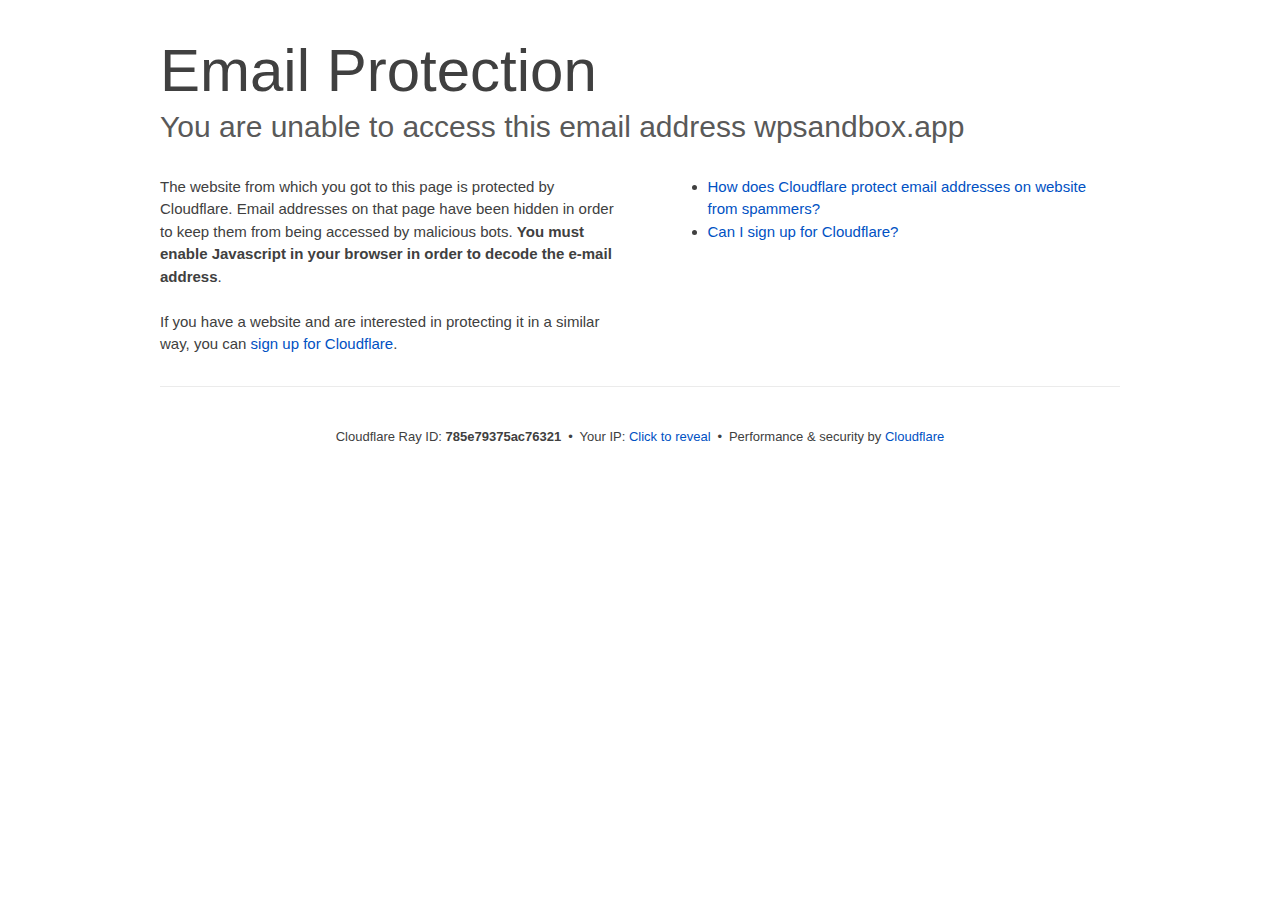
<file: cdn-cgi/l/email-protection/index.html>
<!DOCTYPE html>
<!--[if lt IE 7]> <html class="no-js ie6 oldie" lang="en-US"> <![endif]--><!--[if IE 7]>    <html class="no-js ie7 oldie" lang="en-US"> <![endif]--><!--[if IE 8]>    <html class="no-js ie8 oldie" lang="en-US"> <![endif]--><!--[if gt IE 8]><!--><html class="no-js" lang="en-US"> <!--<![endif]-->
<head>
<title>Email Protection | Cloudflare</title>
<meta charset="UTF-8">
<meta http-equiv="Content-Type" content="text/html; charset=UTF-8">
<meta http-equiv="X-UA-Compatible" content="IE=Edge">
<meta name="robots" content="noindex, nofollow">
<meta name="viewport" content="width=device-width,initial-scale=1">
<link rel="stylesheet" id="cf_styles-css" href="/cdn-cgi/styles/cf.errors.css">
<!--[if lt IE 9]><link rel="stylesheet" id='cf_styles-ie-css' href="/cdn-cgi/styles/cf.errors.ie.css" /><![endif]-->
<style>body{margin:0;padding:0}</style>


<!--[if gte IE 10]><!-->
<script>if (!navigator.cookieEnabled) {
    window.addEventListener('DOMContentLoaded', function () {
      var cookieEl = document.getElementById('cookie-alert');
      cookieEl.style.display = 'block';
    })
  }</script>
<!--<![endif]-->


</head>
<body>
  <div id="cf-wrapper">
    <div class="cf-alert cf-alert-error cf-cookie-error" id="cookie-alert" data-translate="enable_cookies">Please enable cookies.</div>
    <div id="cf-error-details" class="cf-error-details-wrapper">
      <div class="cf-wrapper cf-header cf-error-overview">
        <h1 data-translate="block_headline">Email Protection</h1>
        <h2 class="cf-subheadline"><span data-translate="unable_to_access">You are unable to access this email address</span> wpsandbox.app</h2>
      </div><!-- /.header -->

      <div class="cf-section cf-wrapper">
        <div class="cf-columns two">
          <div class="cf-column">
            <p>The website from which you got to this page is protected by Cloudflare. Email addresses on that page have been hidden in order to keep them from being accessed by malicious bots. <strong>You must enable Javascript in your browser in order to decode the e-mail address</strong>.</p>
            <p>If you have a website and are interested in protecting it in a similar way, you can <a rel="noopener noreferrer" href="https://www.cloudflare.com/sign-up?utm_source=email_protection">sign up for Cloudflare</a>.</p>
          </div>

          <div class="cf-column">
            <div class="grid_4">
              <div class="rail">
                  <div class="panel">
                      <ul class="nobullets">
                        <li><a rel="noopener noreferrer" class="modal-link-faq" href="https://support.cloudflare.com/hc/en-us/articles/200170016-What-is-Email-Address-Obfuscation-">How does Cloudflare protect email addresses on website from spammers?</a></li>
                        <li><a rel="noopener noreferrer" class="modal-link-faq" href="https://support.cloudflare.com/hc/en-us/categories/200275218-Getting-Started">Can I sign up for Cloudflare?</a></li>
                    </ul>
                </div>
              </div>
            </div>
          </div>
        </div>
      </div><!-- /.section -->

      <div class="cf-error-footer cf-wrapper w-240 lg:w-full py-10 sm:py-4 sm:px-8 mx-auto text-center sm:text-left border-solid border-0 border-t border-gray-300">
  <p class="text-13">
    <span class="cf-footer-item sm:block sm:mb-1">Cloudflare Ray ID: <strong class="font-semibold">785e79375ac76321</strong></span>
    <span class="cf-footer-separator sm:hidden">&bull;</span>
    <span id="cf-footer-item-ip" class="cf-footer-item hidden sm:block sm:mb-1">
      Your IP:
      <button type="button" id="cf-footer-ip-reveal" class="cf-footer-ip-reveal-btn">Click to reveal</button>
      <span class="hidden" id="cf-footer-ip">104.207.228.98</span>
      <span class="cf-footer-separator sm:hidden">&bull;</span>
    </span>
    <span class="cf-footer-item sm:block sm:mb-1"><span>Performance &amp; security by</span> <a rel="noopener noreferrer" href="https://www.cloudflare.com/5xx-error-landing" id="brand_link" target="_blank">Cloudflare</a></span>
    
  </p>
  <script>(function(){function d(){var b=a.getElementById("cf-footer-item-ip"),c=a.getElementById("cf-footer-ip-reveal");b&&"classList"in b&&(b.classList.remove("hidden"),c.addEventListener("click",function(){c.classList.add("hidden");a.getElementById("cf-footer-ip").classList.remove("hidden")}))}var a=document;document.addEventListener&&a.addEventListener("DOMContentLoaded",d)})();</script>
</div><!-- /.error-footer -->


    </div><!-- /#cf-error-details -->
  </div><!-- /#cf-wrapper -->

  <script>window._cf_translation = {};</script>

</body>
</html>
</file>
<file: cdn-cgi/styles/cf.errors.css>
#cf-wrapper a,#cf-wrapper abbr,#cf-wrapper article,#cf-wrapper aside,#cf-wrapper b,#cf-wrapper big,#cf-wrapper blockquote,#cf-wrapper body,#cf-wrapper canvas,#cf-wrapper caption,#cf-wrapper center,#cf-wrapper cite,#cf-wrapper code,#cf-wrapper dd,#cf-wrapper del,#cf-wrapper details,#cf-wrapper dfn,#cf-wrapper div,#cf-wrapper dl,#cf-wrapper dt,#cf-wrapper em,#cf-wrapper embed,#cf-wrapper fieldset,#cf-wrapper figcaption,#cf-wrapper figure,#cf-wrapper footer,#cf-wrapper form,#cf-wrapper h1,#cf-wrapper h2,#cf-wrapper h3,#cf-wrapper h4,#cf-wrapper h5,#cf-wrapper h6,#cf-wrapper header,#cf-wrapper hgroup,#cf-wrapper html,#cf-wrapper i,#cf-wrapper iframe,#cf-wrapper img,#cf-wrapper label,#cf-wrapper legend,#cf-wrapper li,#cf-wrapper mark,#cf-wrapper menu,#cf-wrapper nav,#cf-wrapper object,#cf-wrapper ol,#cf-wrapper output,#cf-wrapper p,#cf-wrapper pre,#cf-wrapper s,#cf-wrapper samp,#cf-wrapper section,#cf-wrapper small,#cf-wrapper span,#cf-wrapper strike,#cf-wrapper strong,#cf-wrapper sub,#cf-wrapper summary,#cf-wrapper sup,#cf-wrapper table,#cf-wrapper tbody,#cf-wrapper td,#cf-wrapper tfoot,#cf-wrapper th,#cf-wrapper thead,#cf-wrapper tr,#cf-wrapper tt,#cf-wrapper u,#cf-wrapper ul{margin:0;padding:0;border:0;font:inherit;font-size:100%;text-decoration:none;vertical-align:baseline}#cf-wrapper a img{border:none}#cf-wrapper article,#cf-wrapper aside,#cf-wrapper details,#cf-wrapper figcaption,#cf-wrapper figure,#cf-wrapper footer,#cf-wrapper header,#cf-wrapper hgroup,#cf-wrapper menu,#cf-wrapper nav,#cf-wrapper section,#cf-wrapper summary{display:block}#cf-wrapper .cf-columns:after,#cf-wrapper .cf-columns:before,#cf-wrapper .cf-section:after,#cf-wrapper .cf-section:before,#cf-wrapper .cf-wrapper:after,#cf-wrapper .cf-wrapper:before,#cf-wrapper .clearfix:after,#cf-wrapper .clearfix:before,#cf-wrapper section:after,#cf-wrapper section:before{content:" ";display:table}#cf-wrapper .cf-columns:after,#cf-wrapper .cf-section:after,#cf-wrapper .cf-wrapper:after,#cf-wrapper .clearfix:after,#cf-wrapper section:after{clear:both}#cf-wrapper{display:block;margin:0;padding:0;position:relative;text-align:left;width:100%;z-index:999999999;color:#404040!important;font-family:-apple-system,BlinkMacSystemFont,Segoe UI,Roboto,Oxygen,Ubuntu,Helvetica Neue,Arial,sans-serif!important;font-size:15px!important;line-height:1.5!important;text-decoration:none!important;letter-spacing:normal;-webkit-tap-highlight-color:rgba(246,139,31,.3);-webkit-font-smoothing:antialiased}#cf-wrapper .cf-section,#cf-wrapper section{background:0 0;display:block;margin-bottom:2em;margin-top:2em}#cf-wrapper .cf-wrapper{margin-left:auto;margin-right:auto;width:90%}#cf-wrapper .cf-columns{display:block;list-style:none;padding:0;width:100%}#cf-wrapper .cf-columns img,#cf-wrapper .cf-columns input,#cf-wrapper .cf-columns object,#cf-wrapper .cf-columns select,#cf-wrapper .cf-columns textarea{max-width:100%}#cf-wrapper .cf-columns>.cf-column{float:left;padding-bottom:45px;width:100%;box-sizing:border-box}@media screen and (min-width:49.2em){#cf-wrapper .cf-columns.cols-2>.cf-column:nth-child(n+3),#cf-wrapper .cf-columns.cols-3>.cf-column:nth-child(n+4),#cf-wrapper .cf-columns.cols-4>.cf-column:nth-child(n+3),#cf-wrapper .cf-columns.four>.cf-column:nth-child(n+3),#cf-wrapper .cf-columns.three>.cf-column:nth-child(n+4),#cf-wrapper .cf-columns.two>.cf-column:nth-child(n+3){padding-top:67.5px}#cf-wrapper .cf-columns>.cf-column{padding-bottom:0}#cf-wrapper .cf-columns.cols-2>.cf-column,#cf-wrapper .cf-columns.cols-4>.cf-column,#cf-wrapper .cf-columns.four>.cf-column,#cf-wrapper .cf-columns.two>.cf-column{padding-left:0;padding-right:22.5px;width:50%}#cf-wrapper .cf-columns.cols-2>.cf-column:nth-child(2n),#cf-wrapper .cf-columns.cols-4>.cf-column:nth-child(2n),#cf-wrapper .cf-columns.four>.cf-column:nth-child(2n),#cf-wrapper .cf-columns.two>.cf-column:nth-child(2n){padding-left:22.5px;padding-right:0}#cf-wrapper .cf-columns.cols-2>.cf-column:nth-child(odd),#cf-wrapper .cf-columns.cols-4>.cf-column:nth-child(odd),#cf-wrapper .cf-columns.four>.cf-column:nth-child(odd),#cf-wrapper .cf-columns.two>.cf-column:nth-child(odd){clear:left}#cf-wrapper .cf-columns.cols-3>.cf-column,#cf-wrapper .cf-columns.three>.cf-column{padding-left:30px;width:33.3333333333333%}#cf-wrapper .cf-columns.cols-3>.cf-column:first-child,#cf-wrapper .cf-columns.cols-3>.cf-column:nth-child(3n+1),#cf-wrapper .cf-columns.three>.cf-column:first-child,#cf-wrapper .cf-columns.three>.cf-column:nth-child(3n+1){clear:left;padding-left:0;padding-right:30px}#cf-wrapper .cf-columns.cols-3>.cf-column:nth-child(3n+2),#cf-wrapper .cf-columns.three>.cf-column:nth-child(3n+2){padding-left:15px;padding-right:15px}#cf-wrapper .cf-columns.cols-3>.cf-column:nth-child(-n+3),#cf-wrapper .cf-columns.three>.cf-column:nth-child(-n+3){padding-top:0}}@media screen and (min-width:66em){#cf-wrapper .cf-columns>.cf-column{padding-bottom:0}#cf-wrapper .cf-columns.cols-4>.cf-column,#cf-wrapper .cf-columns.four>.cf-column{padding-left:33.75px;width:25%}#cf-wrapper .cf-columns.cols-4>.cf-column:nth-child(odd),#cf-wrapper .cf-columns.four>.cf-column:nth-child(odd){clear:none}#cf-wrapper .cf-columns.cols-4>.cf-column:first-child,#cf-wrapper .cf-columns.cols-4>.cf-column:nth-child(4n+1),#cf-wrapper .cf-columns.four>.cf-column:first-child,#cf-wrapper .cf-columns.four>.cf-column:nth-child(4n+1){clear:left;padding-left:0;padding-right:33.75px}#cf-wrapper .cf-columns.cols-4>.cf-column:nth-child(4n+2),#cf-wrapper .cf-columns.four>.cf-column:nth-child(4n+2){padding-left:11.25px;padding-right:22.5px}#cf-wrapper .cf-columns.cols-4>.cf-column:nth-child(4n+3),#cf-wrapper .cf-columns.four>.cf-column:nth-child(4n+3){padding-left:22.5px;padding-right:11.25px}#cf-wrapper .cf-columns.cols-4>.cf-column:nth-child(n+5),#cf-wrapper .cf-columns.four>.cf-column:nth-child(n+5){padding-top:67.5px}#cf-wrapper .cf-columns.cols-4>.cf-column:nth-child(-n+4),#cf-wrapper .cf-columns.four>.cf-column:nth-child(-n+4){padding-top:0}}#cf-wrapper a{background:0 0;border:0;color:#0051c3;outline:0;text-decoration:none;-webkit-transition:all .15s ease;transition:all .15s ease}#cf-wrapper a:hover{background:0 0;border:0;color:#f68b1f}#cf-wrapper a:focus{background:0 0;border:0;color:#62a1d8;outline:0}#cf-wrapper a:active{background:0 0;border:0;color:#c16508;outline:0}#cf-wrapper h1,#cf-wrapper h2,#cf-wrapper h3,#cf-wrapper h4,#cf-wrapper h5,#cf-wrapper h6,#cf-wrapper p{color:#404040;margin:0;padding:0}#cf-wrapper h1,#cf-wrapper h2,#cf-wrapper h3{font-weight:400}#cf-wrapper h4,#cf-wrapper h5,#cf-wrapper h6,#cf-wrapper strong{font-weight:600}#cf-wrapper h1{font-size:36px;line-height:1.2}#cf-wrapper h2{font-size:30px;line-height:1.3}#cf-wrapper h3{font-size:25px;line-height:1.3}#cf-wrapper h4{font-size:20px;line-height:1.3}#cf-wrapper h5{font-size:15px}#cf-wrapper h6{font-size:13px}#cf-wrapper ol,#cf-wrapper ul{list-style:none;margin-left:3em}#cf-wrapper ul{list-style-type:disc}#cf-wrapper ol{list-style-type:decimal}#cf-wrapper em{font-style:italic}#cf-wrapper .cf-subheadline{color:#595959;font-weight:300}#cf-wrapper .cf-text-error{color:#bd2426}#cf-wrapper .cf-text-success{color:#9bca3e}#cf-wrapper ol+h2,#cf-wrapper ol+h3,#cf-wrapper ol+h4,#cf-wrapper ol+h5,#cf-wrapper ol+h6,#cf-wrapper ol+p,#cf-wrapper p+dl,#cf-wrapper p+ol,#cf-wrapper p+p,#cf-wrapper p+table,#cf-wrapper p+ul,#cf-wrapper ul+h2,#cf-wrapper ul+h3,#cf-wrapper ul+h4,#cf-wrapper ul+h5,#cf-wrapper ul+h6,#cf-wrapper ul+p{margin-top:1.5em}#cf-wrapper h1+p,#cf-wrapper p+h1,#cf-wrapper p+h2,#cf-wrapper p+h3,#cf-wrapper p+h4,#cf-wrapper p+h5,#cf-wrapper p+h6{margin-top:1.25em}#cf-wrapper h1+h2,#cf-wrapper h1+h3,#cf-wrapper h2+h3,#cf-wrapper h3+h4,#cf-wrapper h4+h5{margin-top:.25em}#cf-wrapper h2+p{margin-top:1em}#cf-wrapper h1+h4,#cf-wrapper h1+h5,#cf-wrapper h1+h6,#cf-wrapper h2+h4,#cf-wrapper h2+h5,#cf-wrapper h2+h6,#cf-wrapper h3+h5,#cf-wrapper h3+h6,#cf-wrapper h3+p,#cf-wrapper h4+p,#cf-wrapper h5+ol,#cf-wrapper h5+p,#cf-wrapper h5+ul{margin-top:.5em}#cf-wrapper .cf-btn{background-color:transparent;border:1px solid #999;color:#404040;font-size:14px;font-weight:400;line-height:1.2;margin:0;padding:.6em 1.33333em .53333em;-webkit-user-select:none;-moz-user-select:none;-ms-user-select:none;user-select:none;display:-moz-inline-stack;display:inline-block;vertical-align:middle;zoom:1;border-radius:2px;box-sizing:border-box;-webkit-transition:all .2s ease;transition:all .2s ease}#cf-wrapper .cf-btn:hover{background-color:#bfbfbf;border:1px solid #737373;color:#fff}#cf-wrapper .cf-btn:focus{color:inherit;outline:0;box-shadow:inset 0 0 4px rgba(0,0,0,.3)}#cf-wrapper .cf-btn.active,#cf-wrapper .cf-btn:active{background-color:#bfbfbf;border:1px solid #404040;color:#272727}#cf-wrapper .cf-btn::-moz-focus-inner{padding:0;border:0}#cf-wrapper .cf-btn .cf-caret{border-top-color:currentColor;margin-left:.25em;margin-top:.18333em}#cf-wrapper .cf-btn-primary{background-color:#2f7bbf;border:1px solid transparent;color:#fff}#cf-wrapper .cf-btn-primary:hover{background-color:#62a1d8;border:1px solid #2f7bbf;color:#fff}#cf-wrapper .cf-btn-primary.active,#cf-wrapper .cf-btn-primary:active,#cf-wrapper .cf-btn-primary:focus{background-color:#62a1d8;border:1px solid #163959;color:#fff}#cf-wrapper .cf-btn-danger,#cf-wrapper .cf-btn-error,#cf-wrapper .cf-btn-important{background-color:#bd2426;border-color:transparent;color:#fff}#cf-wrapper .cf-btn-danger:hover,#cf-wrapper .cf-btn-error:hover,#cf-wrapper .cf-btn-important:hover{background-color:#de5052;border-color:#bd2426;color:#fff}#cf-wrapper .cf-btn-danger.active,#cf-wrapper .cf-btn-danger:active,#cf-wrapper .cf-btn-danger:focus,#cf-wrapper .cf-btn-error.active,#cf-wrapper .cf-btn-error:active,#cf-wrapper .cf-btn-error:focus,#cf-wrapper .cf-btn-important.active,#cf-wrapper .cf-btn-important:active,#cf-wrapper .cf-btn-important:focus{background-color:#de5052;border-color:#521010;color:#fff}#cf-wrapper .cf-btn-accept,#cf-wrapper .cf-btn-success{background-color:#9bca3e;border:1px solid transparent;color:#fff}#cf-wrapper .cf-btn-accept:hover,#cf-wrapper .cf-btn-success:hover{background-color:#bada7a;border:1px solid #9bca3e;color:#fff}#cf-wrapper .active.cf-btn-accept,#cf-wrapper .cf-btn-accept:active,#cf-wrapper .cf-btn-accept:focus,#cf-wrapper .cf-btn-success.active,#cf-wrapper .cf-btn-success:active,#cf-wrapper .cf-btn-success:focus{background-color:#bada7a;border:1px solid #516b1d;color:#fff}#cf-wrapper .cf-btn-accept{color:transparent;font-size:0;height:36.38px;overflow:hidden;position:relative;text-indent:0;width:36.38px;white-space:nowrap}#cf-wrapper input,#cf-wrapper select,#cf-wrapper textarea{background:#fff!important;border:1px solid #999!important;color:#404040!important;font-size:.86667em!important;line-height:1.24!important;margin:0 0 1em!important;max-width:100%!important;outline:0!important;padding:.45em .75em!important;vertical-align:middle!important;display:-moz-inline-stack;display:inline-block;zoom:1;box-sizing:border-box;-webkit-transition:all .2s ease;transition:all .2s ease;border-radius:2px}#cf-wrapper input:hover,#cf-wrapper select:hover,#cf-wrapper textarea:hover{border-color:gray}#cf-wrapper input:focus,#cf-wrapper select:focus,#cf-wrapper textarea:focus{border-color:#2f7bbf;outline:0;box-shadow:0 0 8px rgba(47,123,191,.5)}#cf-wrapper fieldset{width:100%}#cf-wrapper label{display:block;font-size:13px;margin-bottom:.38333em}#cf-wrapper .cf-form-stacked .select2-container,#cf-wrapper .cf-form-stacked input,#cf-wrapper .cf-form-stacked select,#cf-wrapper .cf-form-stacked textarea{display:block;width:100%}#cf-wrapper .cf-form-stacked input[type=button],#cf-wrapper .cf-form-stacked input[type=checkbox],#cf-wrapper .cf-form-stacked input[type=submit]{display:-moz-inline-stack;display:inline-block;vertical-align:middle;zoom:1;width:auto}#cf-wrapper .cf-form-actions{text-align:right}#cf-wrapper .cf-alert{background-color:#f9b169;border:1px solid #904b06;color:#404040;font-size:13px;padding:7.5px 15px;position:relative;vertical-align:middle;border-radius:2px}#cf-wrapper .cf-alert:empty{display:none}#cf-wrapper .cf-alert .cf-close{border:1px solid transparent;color:inherit;font-size:18.75px;line-height:1;padding:0;position:relative;right:-18.75px;top:0}#cf-wrapper .cf-alert .cf-close:hover{background-color:transparent;border-color:currentColor;color:inherit}#cf-wrapper .cf-alert-danger,#cf-wrapper .cf-alert-error{background-color:#de5052;border-color:#521010;color:#fff}#cf-wrapper .cf-alert-success{background-color:#bada7a;border-color:#516b1d;color:#516b1d}#cf-wrapper .cf-alert-warning{background-color:#f9b169;border-color:#904b06;color:#404040}#cf-wrapper .cf-alert-info{background-color:#62a1d8;border-color:#163959;color:#163959}#cf-wrapper .cf-alert-nonessential{background-color:#ebebeb;border-color:#999;color:#404040}#cf-wrapper .cf-icon-exclamation-sign{background:url(/cdn-cgi/images/icon-exclamation.png?1376755637) 50% no-repeat;height:54px;width:54px;display:-moz-inline-stack;display:inline-block;vertical-align:middle;zoom:1}#cf-wrapper h1 .cf-icon-exclamation-sign{margin-top:-10px}#cf-wrapper #cf-error-banner{background-color:#fff;border-bottom:3px solid #f68b1f;padding:15px 15px 20px;position:relative;z-index:999999999;box-shadow:0 2px 8px rgba(0,0,0,.2)}#cf-wrapper #cf-error-banner h4,#cf-wrapper #cf-error-banner p{display:-moz-inline-stack;display:inline-block;vertical-align:bottom;zoom:1}#cf-wrapper #cf-error-banner h4{color:#2f7bbf;font-weight:400;font-size:20px;line-height:1;vertical-align:baseline}#cf-wrapper #cf-error-banner .cf-error-actions{margin-bottom:10px;text-align:center;width:100%}#cf-wrapper #cf-error-banner .cf-error-actions a{display:-moz-inline-stack;display:inline-block;vertical-align:middle;zoom:1}#cf-wrapper #cf-error-banner .cf-error-actions a+a{margin-left:10px}#cf-wrapper #cf-error-banner .cf-error-actions .cf-btn-accept,#cf-wrapper #cf-error-banner .cf-error-actions .cf-btn-success{color:#fff}#cf-wrapper #cf-error-banner .error-header-desc{text-align:left}#cf-wrapper #cf-error-banner .cf-close{color:#999;cursor:pointer;display:inline-block;font-size:34.5px;float:none;font-weight:700;height:22.5px;line-height:.6;overflow:hidden;position:absolute;right:20px;top:25px;text-indent:200%;width:22.5px}#cf-wrapper #cf-error-banner .cf-close:hover{color:gray}#cf-wrapper #cf-error-banner .cf-close:before{content:"\00D7";left:0;height:100%;position:absolute;text-align:center;text-indent:0;top:0;width:100%}#cf-inline-error-wrapper{box-shadow:0 2px 10px rgba(0,0,0,.5)}#cf-wrapper #cf-error-details{background:#fff}#cf-wrapper #cf-error-details .cf-error-overview{padding:25px 0 0}#cf-wrapper #cf-error-details .cf-error-overview h1,#cf-wrapper #cf-error-details .cf-error-overview h2{font-weight:300}#cf-wrapper #cf-error-details .cf-error-overview h2{margin-top:0}#cf-wrapper #cf-error-details .cf-highlight{background:#ebebeb;overflow-x:hidden;padding:30px 0;background-image:-webkit-gradient(linear,left top, left bottom,from(#dedede),color-stop(3%, #ebebeb),color-stop(97%, #ebebeb),to(#dedede));background-image:linear-gradient(top,#dedede,#ebebeb 3%,#ebebeb 97%,#dedede)}#cf-wrapper #cf-error-details .cf-highlight h3{color:#999;font-weight:300}#cf-wrapper #cf-error-details .cf-highlight .cf-column:last-child{padding-bottom:0}#cf-wrapper #cf-error-details .cf-highlight .cf-highlight-inverse{background-color:#fff;padding:15px;border-radius:2px}#cf-wrapper #cf-error-details .cf-status-display h3{margin-top:.5em}#cf-wrapper #cf-error-details .cf-status-label{color:#9bca3e;font-size:1.46667em}#cf-wrapper #cf-error-details .cf-status-label,#cf-wrapper #cf-error-details .cf-status-name{display:inline}#cf-wrapper #cf-error-details .cf-status-item{display:block;position:relative;text-align:left}#cf-wrapper #cf-error-details .cf-status-item,#cf-wrapper #cf-error-details .cf-status-item.cf-column{padding-bottom:1.5em}#cf-wrapper #cf-error-details .cf-status-item.cf-error-source{display:block;text-align:center}#cf-wrapper #cf-error-details .cf-status-item.cf-error-source:after{bottom:-60px;content:"";display:none;border-bottom:18px solid #fff;border-left:20px solid transparent;border-right:20px solid transparent;height:0;left:50%;margin-left:-9px;position:absolute;right:50%;width:0}#cf-wrapper #cf-error-details .cf-status-item+.cf-status-item{border-top:1px solid #dedede;padding-top:1.5em}#cf-wrapper #cf-error-details .cf-status-item+.cf-status-item:before{background:url(/cdn-cgi/images/cf-icon-horizontal-arrow.png) no-repeat;content:"";display:block;left:0;position:absolute;top:25.67px}#cf-wrapper #cf-error-details .cf-error-source .cf-icon-error-container{height:85px;margin-bottom:2.5em}#cf-wrapper #cf-error-details .cf-error-source .cf-status-label{color:#bd2426}#cf-wrapper #cf-error-details .cf-error-source .cf-icon{display:block}#cf-wrapper #cf-error-details .cf-error-source .cf-icon-status{bottom:-10px;left:50%;top:auto;right:auto}#cf-wrapper #cf-error-details .cf-error-source .cf-status-label,#cf-wrapper #cf-error-details .cf-error-source .cf-status-name{display:block}#cf-wrapper #cf-error-details .cf-icon-error-container{height:auto;position:relative}#cf-wrapper #cf-error-details .cf-icon-status{display:block;margin-left:-24px;position:absolute;top:0;right:0}#cf-wrapper #cf-error-details .cf-icon{display:none;margin:0 auto}#cf-wrapper #cf-error-details .cf-status-desc{display:block;height:22.5px;overflow:hidden;text-overflow:ellipsis;width:100%;white-space:nowrap}#cf-wrapper #cf-error-details .cf-status-desc:empty{display:none}#cf-wrapper #cf-error-details .cf-error-footer{padding:1.33333em 0;border-top:1px solid #ebebeb;text-align:center}#cf-wrapper #cf-error-details .cf-error-footer p{font-size:13px}#cf-wrapper #cf-error-details .cf-error-footer select{margin:0!important}#cf-wrapper #cf-error-details .cf-footer-item{display:block;margin-bottom:5px;text-align:left}#cf-wrapper #cf-error-details .cf-footer-separator{display:none}#cf-wrapper #cf-error-details .cf-captcha-info{margin-bottom:10px;position:relative;text-align:center}#cf-wrapper #cf-error-details .cf-captcha-image{height:57px;width:300px}#cf-wrapper #cf-error-details .cf-captcha-actions{margin-top:15px}#cf-wrapper #cf-error-details .cf-captcha-actions a{font-size:0;height:36.38px;overflow:hidden;padding-left:1.2em;padding-right:1.2em;position:relative;text-indent:-9999px;width:36.38px;white-space:nowrap}#cf-wrapper #cf-error-details .cf-captcha-actions a.cf-icon-refresh span{background-position:0 -787px}#cf-wrapper #cf-error-details .cf-captcha-actions a.cf-icon-announce span{background-position:0 -767px}#cf-wrapper #cf-error-details .cf-captcha-actions a.cf-icon-question span{background-position:0 -827px}#cf-wrapper #cf-error-details .cf-screenshot-container{background:url(/cdn-cgi/images/browser-bar.png?1376755637) no-repeat #fff;max-height:400px;max-width:100%;overflow:hidden;padding-top:53px;width:960px;border-radius:5px 5px 0 0}#cf-wrapper #cf-error-details .cf-screenshot-container .cf-no-screenshot{background:url(/cdn-cgi/images/cf-no-screenshot-warn.png) no-repeat;display:block;height:158px;left:25%;margin-top:-79px;overflow:hidden;position:relative;top:50%;width:178px}#cf-wrapper #cf-error-details .cf-captcha-container .cf-screenshot-container,#cf-wrapper #cf-error-details .cf-captcha-container .cf-screenshot-container img,#recaptcha-widget .cf-alert,#recaptcha-widget .recaptcha_only_if_audio,.cf-cookie-error{display:none}#cf-wrapper #cf-error-details .cf-screenshot-container .cf-no-screenshot.error{background:url(/cdn-cgi/images/cf-no-screenshot-error.png) no-repeat;height:175px}#cf-wrapper #cf-error-details .cf-screenshot-container.cf-screenshot-full .cf-no-screenshot{left:50%;margin-left:-89px}.cf-captcha-info iframe{max-width:100%}#cf-wrapper .cf-icon-ok{background:url(/cdn-cgi/images/cf-icon-ok.png) no-repeat;height:48px;width:48px}#cf-wrapper .cf-icon-error{background:url(/cdn-cgi/images/cf-icon-error.png) no-repeat;height:48px;width:48px}#cf-wrapper .cf-icon-browser{background:url(/cdn-cgi/images/cf-icon-browser.png) no-repeat;height:80px;width:100px}#cf-wrapper .cf-icon-cloud{background:url(/cdn-cgi/images/cf-icon-cloud.png) no-repeat;height:77px;width:151px}#cf-wrapper .cf-icon-server{background:url(/cdn-cgi/images/cf-icon-server.png) no-repeat;height:75px;width:95px}#cf-wrapper .cf-icon-railgun{background-position:0 -848px;height:81px;width:95px}#cf-wrapper .cf-caret{border:.33333em solid transparent;border-top-color:inherit;content:"";height:0;width:0;display:-moz-inline-stack;display:inline-block;vertical-align:middle;zoom:1}@media screen and (min-width:49.2em){#cf-wrapper #cf-error-details .cf-status-desc:empty,#cf-wrapper #cf-error-details .cf-status-item.cf-error-source:after,#cf-wrapper #cf-error-details .cf-status-item .cf-icon,#cf-wrapper #cf-error-details .cf-status-label,#cf-wrapper #cf-error-details .cf-status-name{display:block}#cf-wrapper .cf-wrapper{width:708px}#cf-wrapper #cf-error-banner{padding:20px 20px 25px}#cf-wrapper #cf-error-banner .cf-error-actions{margin-bottom:15px}#cf-wrapper #cf-error-banner .cf-error-header-desc h4{margin-right:.5em}#cf-wrapper #cf-error-details h1{font-size:4em}#cf-wrapper #cf-error-details .cf-error-overview{padding-top:2.33333em}#cf-wrapper #cf-error-details .cf-highlight{padding:4em 0}#cf-wrapper #cf-error-details .cf-status-item{text-align:center}#cf-wrapper #cf-error-details .cf-status-item,#cf-wrapper #cf-error-details .cf-status-item.cf-column{padding-bottom:0}#cf-wrapper #cf-error-details .cf-status-item+.cf-status-item{border:0;padding-top:0}#cf-wrapper #cf-error-details .cf-status-item+.cf-status-item:before{background-position:0 -544px;height:24.75px;margin-left:-37.5px;width:75px;background-size:131.25px auto}#cf-wrapper #cf-error-details .cf-icon-error-container{height:85px;margin-bottom:2.5em}#cf-wrapper #cf-error-details .cf-icon-status{bottom:-10px;left:50%;top:auto;right:auto}#cf-wrapper #cf-error-details .cf-error-footer{padding:2.66667em 0}#cf-wrapper #cf-error-details .cf-footer-item,#cf-wrapper #cf-error-details .cf-footer-separator{display:-moz-inline-stack;display:inline-block;vertical-align:baseline;zoom:1}#cf-wrapper #cf-error-details .cf-footer-separator{padding:0 .25em}#cf-wrapper #cf-error-details .cf-status-item.cloudflare-status:before{margin-left:-50px}#cf-wrapper #cf-error-details .cf-status-item.cloudflare-status+.status-item:before{margin-left:-25px}#cf-wrapper #cf-error-details .cf-screenshot-container{height:400px;margin-bottom:-4em;max-width:none}#cf-wrapper #cf-error-details .cf-captcha-container .cf-screenshot-container,#cf-wrapper #cf-error-details .cf-captcha-container .cf-screenshot-container img{display:block}}@media screen and (min-width:66em){#cf-wrapper .cf-wrapper{width:960px}#cf-wrapper #cf-error-banner .cf-close{position:relative;right:auto;top:auto}#cf-wrapper #cf-error-banner .cf-details{white-space:nowrap}#cf-wrapper #cf-error-banner .cf-details-link{padding-right:.5em}#cf-wrapper #cf-error-banner .cf-error-actions{float:right;margin-bottom:0;text-align:left;width:auto}#cf-wrapper #cf-error-details .cf-status-item+.cf-status-item:before{background-position:0 -734px;height:33px;margin-left:-50px;width:100px;background-size:auto}#cf-wrapper #cf-error-details .cf-status-item.cf-cloudflare-status:before{margin-left:-66.67px}#cf-wrapper #cf-error-details .cf-status-item.cf-cloudflare-status+.cf-status-item:before{margin-left:-37.5px}#cf-wrapper #cf-error-details .cf-captcha-image{float:left}#cf-wrapper #cf-error-details .cf-captcha-actions{position:absolute;top:0;right:0}}.no-js #cf-wrapper .js-only{display:none}#cf-wrapper #cf-error-details .heading-ray-id{font-family:monaco,courier,monospace;font-size:15px;white-space:nowrap} #cf-wrapper #cf-error-details .cf-footer-item.hidden,.cf-error-footer .hidden{display:none} .cf-error-footer .cf-footer-ip-reveal-btn{-webkit-appearance:button;-moz-appearance:button;appearance:button;text-decoration:none;background:none;color:inherit;border:none;padding:0;font:inherit;cursor:pointer;color:#0051c3;-webkit-transition:color .15s ease;transition:color .15s ease}.cf-error-footer .cf-footer-ip-reveal-btn:hover{color:#ee730a}
</file>
